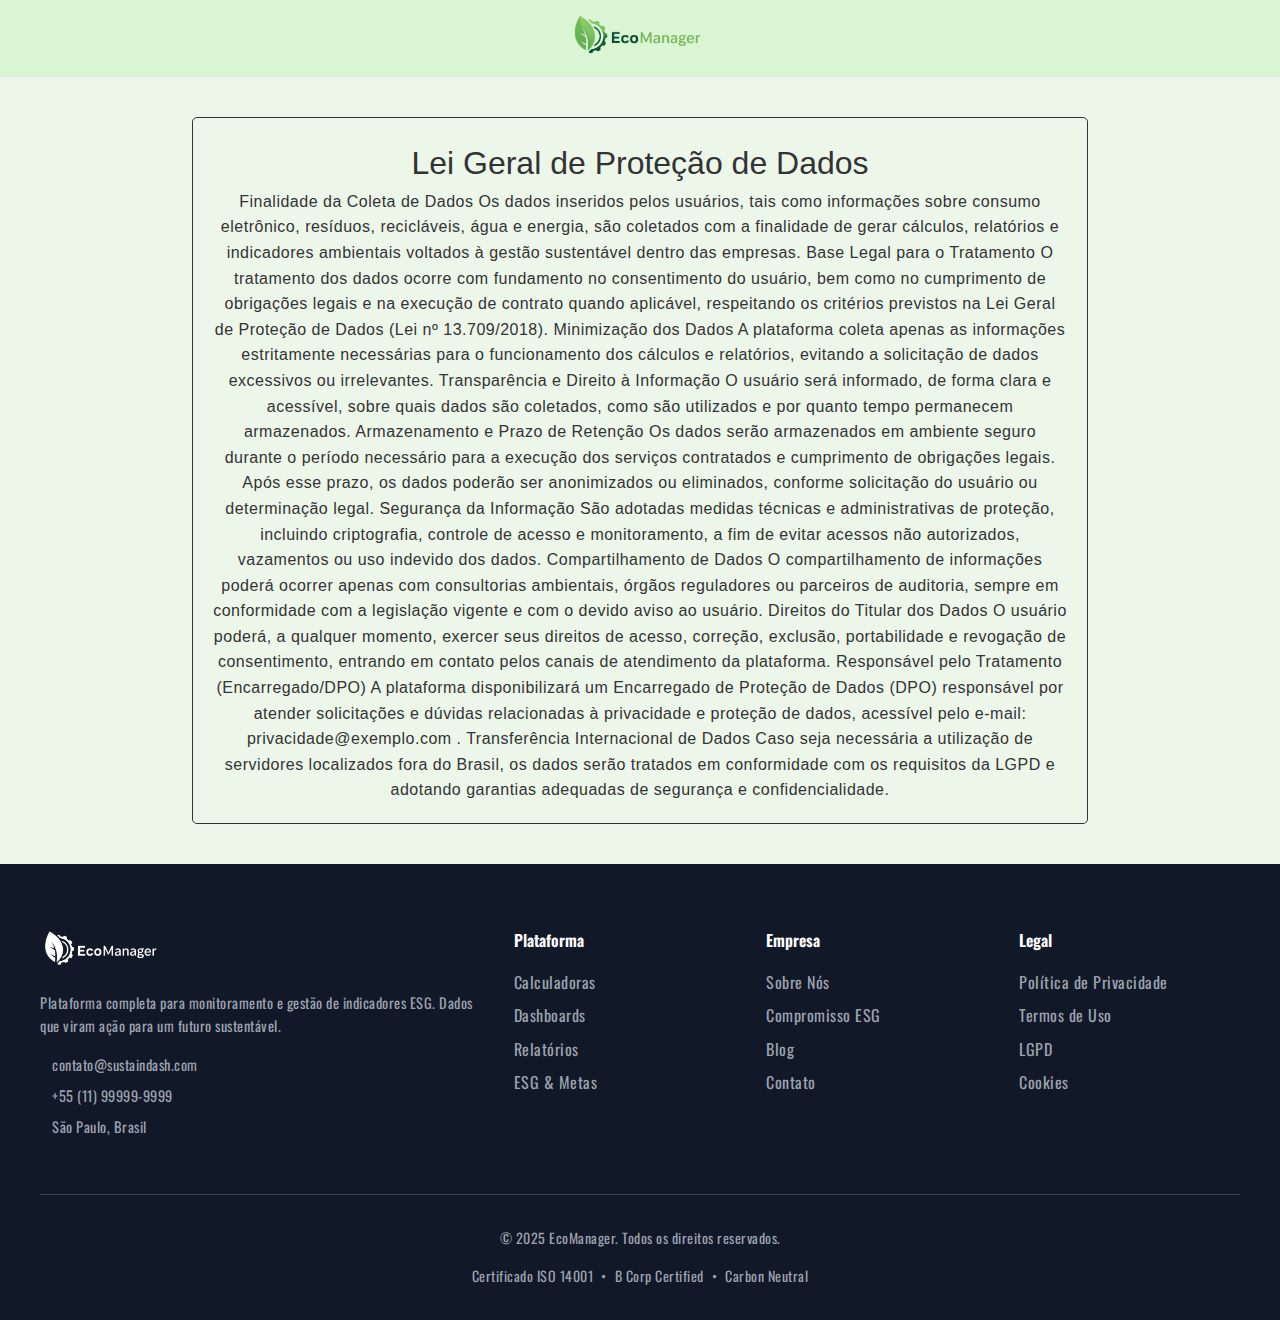
<file: html/lgpd.html>
<!DOCTYPE html>
<html lang="en">

<head>
    <meta charset="UTF-8">
    <meta name="viewport" content="width=device-width, initial-scale=1.0">
    <title>LGPD</title>
    <link rel="stylesheet" href="../css/politicas2.css">
    <link rel="stylesheet" href="../css/style.css">
</head>

<body>
    <header>
        <nav class="navbar" id="navbar">
            <a href="../index.html" class="logo">
                <img src="../img/logo-nome.png" alt="EcoManager Logo">
            </a>
        </nav>
    </header>

    <main>
        <section class="text">
            <h1>Lei Geral de Proteção de Dados</h1>
            <p>
                Finalidade da Coleta de Dados
                Os dados inseridos pelos usuários, tais como informações sobre consumo eletrônico, resíduos,
                recicláveis, água e energia, são coletados com a finalidade de gerar cálculos, relatórios e indicadores
                ambientais voltados à gestão sustentável dentro das empresas.

                Base Legal para o Tratamento
                O tratamento dos dados ocorre com fundamento no consentimento do usuário, bem como no cumprimento de
                obrigações legais e na execução de contrato quando aplicável, respeitando os critérios previstos na Lei
                Geral de Proteção de Dados (Lei nº 13.709/2018).

                Minimização dos Dados
                A plataforma coleta apenas as informações estritamente necessárias para o funcionamento dos cálculos e
                relatórios, evitando a solicitação de dados excessivos ou irrelevantes.

                Transparência e Direito à Informação
                O usuário será informado, de forma clara e acessível, sobre quais dados são coletados, como são
                utilizados e por quanto tempo permanecem armazenados.

                Armazenamento e Prazo de Retenção
                Os dados serão armazenados em ambiente seguro durante o período necessário para a execução dos serviços
                contratados e cumprimento de obrigações legais. Após esse prazo, os dados poderão ser anonimizados ou
                eliminados, conforme solicitação do usuário ou determinação legal.

                Segurança da Informação
                São adotadas medidas técnicas e administrativas de proteção, incluindo criptografia, controle de acesso
                e monitoramento, a fim de evitar acessos não autorizados, vazamentos ou uso indevido dos dados.

                Compartilhamento de Dados
                O compartilhamento de informações poderá ocorrer apenas com consultorias ambientais, órgãos reguladores
                ou parceiros de auditoria, sempre em conformidade com a legislação vigente e com o devido aviso ao
                usuário.

                Direitos do Titular dos Dados
                O usuário poderá, a qualquer momento, exercer seus direitos de acesso, correção, exclusão, portabilidade
                e revogação de consentimento, entrando em contato pelos canais de atendimento da plataforma.

                Responsável pelo Tratamento (Encarregado/DPO)
                A plataforma disponibilizará um Encarregado de Proteção de Dados (DPO) responsável por atender
                solicitações e dúvidas relacionadas à privacidade e proteção de dados, acessível pelo e-mail:
                privacidade@exemplo.com
                .

                Transferência Internacional de Dados
                Caso seja necessária a utilização de servidores localizados fora do Brasil, os dados serão tratados em
                conformidade com os requisitos da LGPD e adotando garantias adequadas de segurança e confidencialidade.
            </p>
        </section>
    </main>

    <footer id="contato">
        <div class="footer-container">
            <div class="footer-col about">
                <img src="../img/logo-nome.png" alt="SustainDash Logo" class="footer-logo">
                <p>Plataforma completa para monitoramento e gestão de indicadores ESG. Dados que viram ação para um
                    futuro sustentável.</p>
                <div class="contact-info">
                    <p><i class="fas fa-envelope"></i> contato@sustaindash.com</p>
                    <p><i class="fas fa-phone"></i> +55 (11) 99999-9999</p>
                    <p><i class="fas fa-map-marker-alt"></i> São Paulo, Brasil</p>
                </div>
            </div>
            <div class="footer-col links">
                <h4>Plataforma</h4>
                <ul>
                    <li><a href="./ferramentas.html">Calculadoras</a></li>
                    <li><a href="./ferramentas.html#dashboards">Dashboards</a></li>
                    <li><a href="#impacto">Relatórios</a></li>
                    <li><a href="#esg">ESG & Metas</a></li>
                </ul>
            </div>
            <div class="footer-col links">
                <h4>Empresa</h4>
                <ul>
                    <li><a href="./sobre.html">Sobre Nós</a></li>
                    <li><a href="#">Compromisso ESG</a></li>
                    <li><a href="#">Blog</a></li>
                    <li><a href="./contato.html">Contato</a></li>
                </ul>
            </div>
            <div class="footer-col links">
                <h4>Legal</h4>
                <ul>
                    <li><a href="./politica.html">Política de Privacidade</a></li>
                    <li><a href="./termos.html">Termos de Uso</a></li>
                    <li><a href="./lgpd.html">LGPD</a></li>
                    <li><a href="#">Cookies</a></li>
                </ul>
            </div>
        </div>
        <div class="footer-bottom">
            <p>© 2025 EcoManager. Todos os direitos reservados.</p>
            <div class="certifications">
                <span>Certificado ISO 14001</span>
                <span>•</span>
                <span>B Corp Certified</span>
                <span>•</span>
                <span>Carbon Neutral</span>
            </div>
        </div>
    </footer>
    
  <!-- Widget de Acessibilidade UserWay -->
  <script src="https://cdn.userway.org/widget.js" data-account="gVFXAs372E"></script>
  <!-- VLibras Widget -->
  <div vw class="enabled">
    <div vw-access-button class="active"></div>
    <div vw-plugin-wrapper>
      <div class="vw-plugin-top-wrapper"></div>
    </div>
  </div>
  <script src="https://vlibras.gov.br/app/vlibras-plugin.js"></script>
  <script>
    new window.VLibras.Widget('https://vlibras.gov.br/app');
  </script>
</body>

</html>
</file>
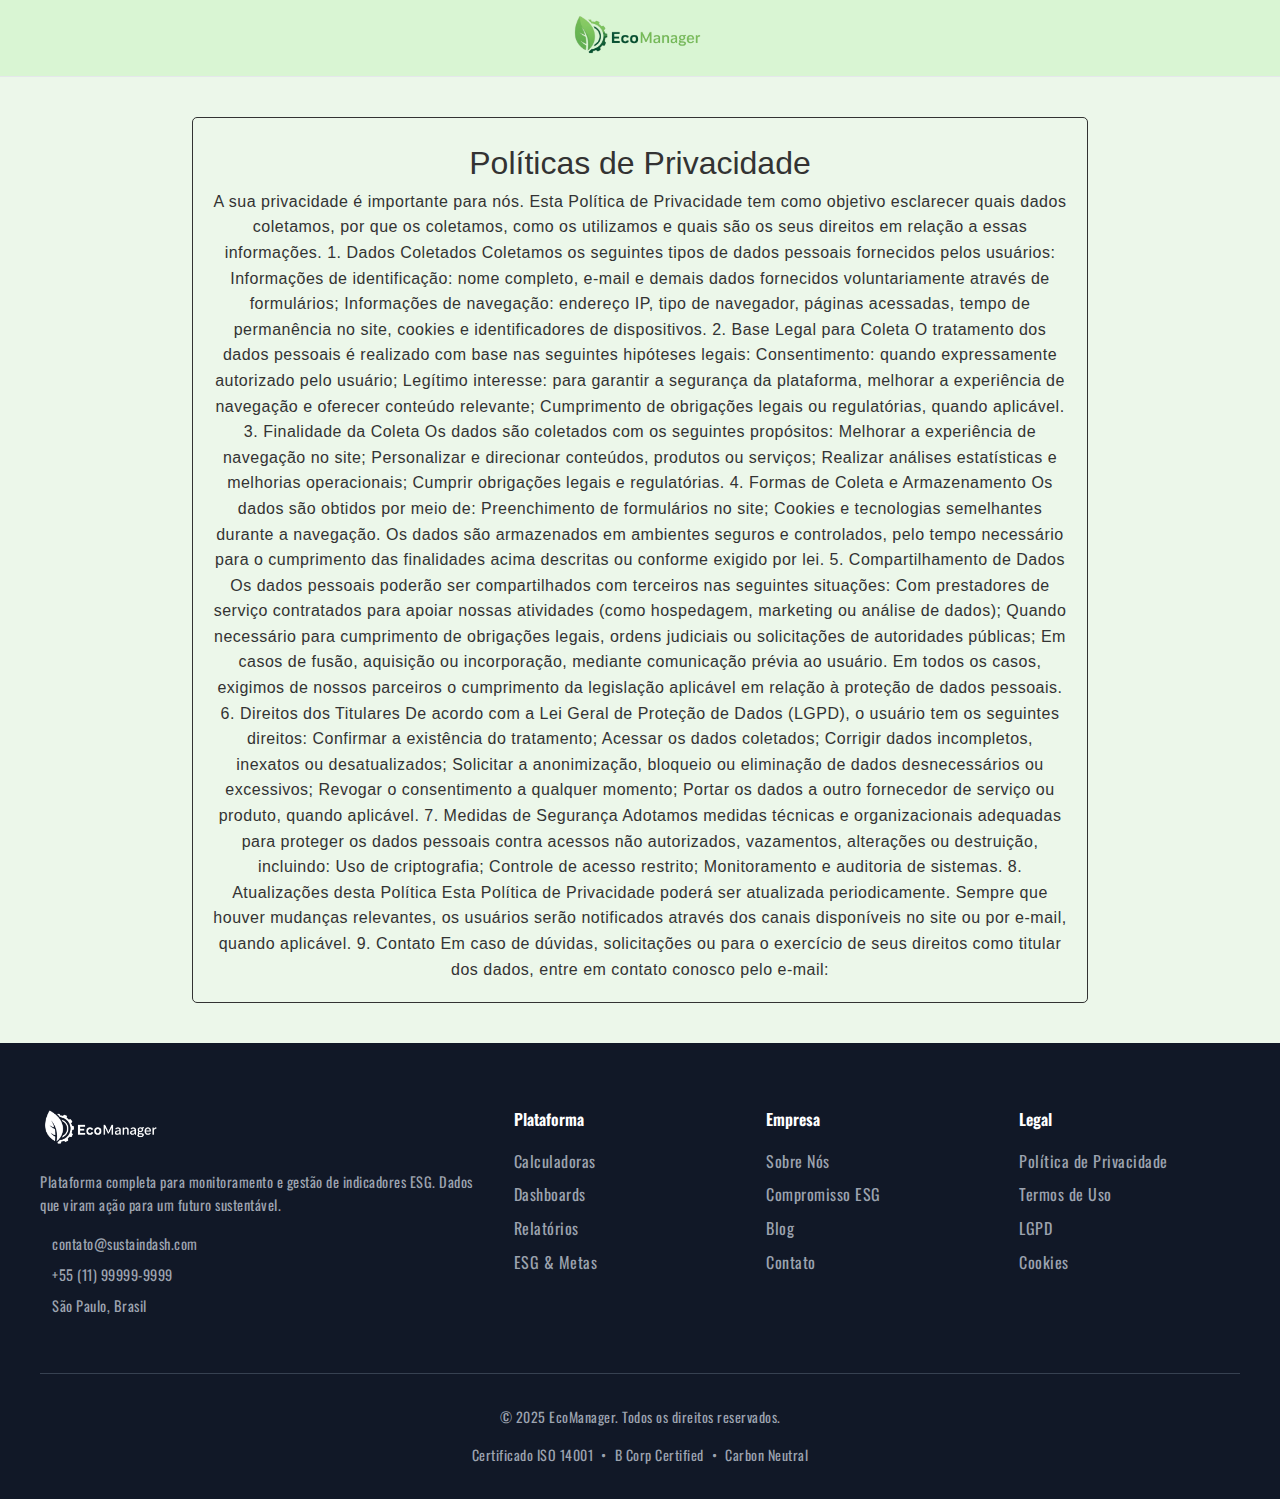
<file: html/politica.html>
<!DOCTYPE html>
<html lang="pt-br">

<head>
    <meta charset="UTF-8">
    <meta name="viewport" content="width=device-width, initial-scale=1.0">
    <title>Políticas de Privacidade</title>
    <link rel="stylesheet" href="../css/politicas2.css">
    <link rel="stylesheet" href="../css/style.css">

</head>

<body>
    <header>
        <nav class="navbar" id="navbar">
            <a href="../index.html" class="logo">
                <img src="../img/logo-nome.png" alt="EcoManager Logo">
            </a>
        </nav>
    </header>

    <main>
        <section class="text">
            <h1>Políticas de Privacidade </h1>
            <p>
                A sua privacidade é importante para nós. Esta Política de Privacidade tem como objetivo esclarecer quais
                dados coletamos, por que os coletamos, como os utilizamos e quais são os seus direitos em relação a
                essas informações.

                1. Dados Coletados

                Coletamos os seguintes tipos de dados pessoais fornecidos pelos usuários:

                Informações de identificação: nome completo, e-mail e demais dados fornecidos voluntariamente através de
                formulários;

                Informações de navegação: endereço IP, tipo de navegador, páginas acessadas, tempo de permanência no
                site, cookies e identificadores de dispositivos.

                2. Base Legal para Coleta

                O tratamento dos dados pessoais é realizado com base nas seguintes hipóteses legais:

                Consentimento: quando expressamente autorizado pelo usuário;

                Legítimo interesse: para garantir a segurança da plataforma, melhorar a experiência de navegação e
                oferecer conteúdo relevante;

                Cumprimento de obrigações legais ou regulatórias, quando aplicável.

                3. Finalidade da Coleta

                Os dados são coletados com os seguintes propósitos:

                Melhorar a experiência de navegação no site;

                Personalizar e direcionar conteúdos, produtos ou serviços;

                Realizar análises estatísticas e melhorias operacionais;

                Cumprir obrigações legais e regulatórias.

                4. Formas de Coleta e Armazenamento

                Os dados são obtidos por meio de:

                Preenchimento de formulários no site;

                Cookies e tecnologias semelhantes durante a navegação.

                Os dados são armazenados em ambientes seguros e controlados, pelo tempo necessário para o cumprimento
                das finalidades acima descritas ou conforme exigido por lei.

                5. Compartilhamento de Dados

                Os dados pessoais poderão ser compartilhados com terceiros nas seguintes situações:

                Com prestadores de serviço contratados para apoiar nossas atividades (como hospedagem, marketing ou
                análise de dados);

                Quando necessário para cumprimento de obrigações legais, ordens judiciais ou solicitações de autoridades
                públicas;

                Em casos de fusão, aquisição ou incorporação, mediante comunicação prévia ao usuário.

                Em todos os casos, exigimos de nossos parceiros o cumprimento da legislação aplicável em relação à
                proteção de dados pessoais.

                6. Direitos dos Titulares

                De acordo com a Lei Geral de Proteção de Dados (LGPD), o usuário tem os seguintes direitos:

                Confirmar a existência do tratamento;

                Acessar os dados coletados;

                Corrigir dados incompletos, inexatos ou desatualizados;

                Solicitar a anonimização, bloqueio ou eliminação de dados desnecessários ou excessivos;

                Revogar o consentimento a qualquer momento;

                Portar os dados a outro fornecedor de serviço ou produto, quando aplicável.

                7. Medidas de Segurança

                Adotamos medidas técnicas e organizacionais adequadas para proteger os dados pessoais contra acessos não
                autorizados, vazamentos, alterações ou destruição, incluindo:

                Uso de criptografia;

                Controle de acesso restrito;

                Monitoramento e auditoria de sistemas.

                8. Atualizações desta Política

                Esta Política de Privacidade poderá ser atualizada periodicamente. Sempre que houver mudanças
                relevantes, os usuários serão notificados através dos canais disponíveis no site ou por e-mail, quando
                aplicável.

                9. Contato

                Em caso de dúvidas, solicitações ou para o exercício de seus direitos como titular dos dados, entre em
                contato conosco pelo e-mail:
            </p>
        </section>
    </main>


    <footer id="contato">
        <div class="footer-container">
            <div class="footer-col about">
                <img src="../img/logo-nome.png" alt="SustainDash Logo" class="footer-logo">
                <p>Plataforma completa para monitoramento e gestão de indicadores ESG. Dados que viram ação para um
                    futuro sustentável.</p>
                <div class="contact-info">
                    <p><i class="fas fa-envelope"></i> contato@sustaindash.com</p>
                    <p><i class="fas fa-phone"></i> +55 (11) 99999-9999</p>
                    <p><i class="fas fa-map-marker-alt"></i> São Paulo, Brasil</p>
                </div>
            </div>
            <div class="footer-col links">
                <h4>Plataforma</h4>
                <ul>
                    <li><a href="./ferramentas.html">Calculadoras</a></li>
                    <li><a href="./ferramentas.html#dashboards">Dashboards</a></li>
                    <li><a href="#impacto">Relatórios</a></li>
                    <li><a href="#esg">ESG & Metas</a></li>
                </ul>
            </div>
            <div class="footer-col links">
                <h4>Empresa</h4>
                <ul>
                    <li><a href="./sobre.html">Sobre Nós</a></li>
                    <li><a href="#">Compromisso ESG</a></li>
                    <li><a href="#">Blog</a></li>
                    <li><a href="./contato.html">Contato</a></li>
                </ul>
            </div>
            <div class="footer-col links">
                <h4>Legal</h4>
                <ul>
                    <li><a href="./politica.html">Política de Privacidade</a></li>
                    <li><a href="./termos.html">Termos de Uso</a></li>
                    <li><a href="./lgpd.html">LGPD</a></li>
                    <li><a href="#">Cookies</a></li>
                </ul>
            </div>
        </div>
        <div class="footer-bottom">
            <p>© 2025 EcoManager. Todos os direitos reservados.</p>
            <div class="certifications">
                <span>Certificado ISO 14001</span>
                <span>•</span>
                <span>B Corp Certified</span>
                <span>•</span>
                <span>Carbon Neutral</span>
            </div>
        </div>
    </footer>
    
  <!-- Widget de Acessibilidade UserWay -->
  <script src="https://cdn.userway.org/widget.js" data-account="gVFXAs372E"></script>
  <!-- VLibras Widget -->
  <div vw class="enabled">
    <div vw-access-button class="active"></div>
    <div vw-plugin-wrapper>
      <div class="vw-plugin-top-wrapper"></div>
    </div>
  </div>
  <script src="https://vlibras.gov.br/app/vlibras-plugin.js"></script>
  <script>
    new window.VLibras.Widget('https://vlibras.gov.br/app');
  </script>
</body>

</html>
</file>
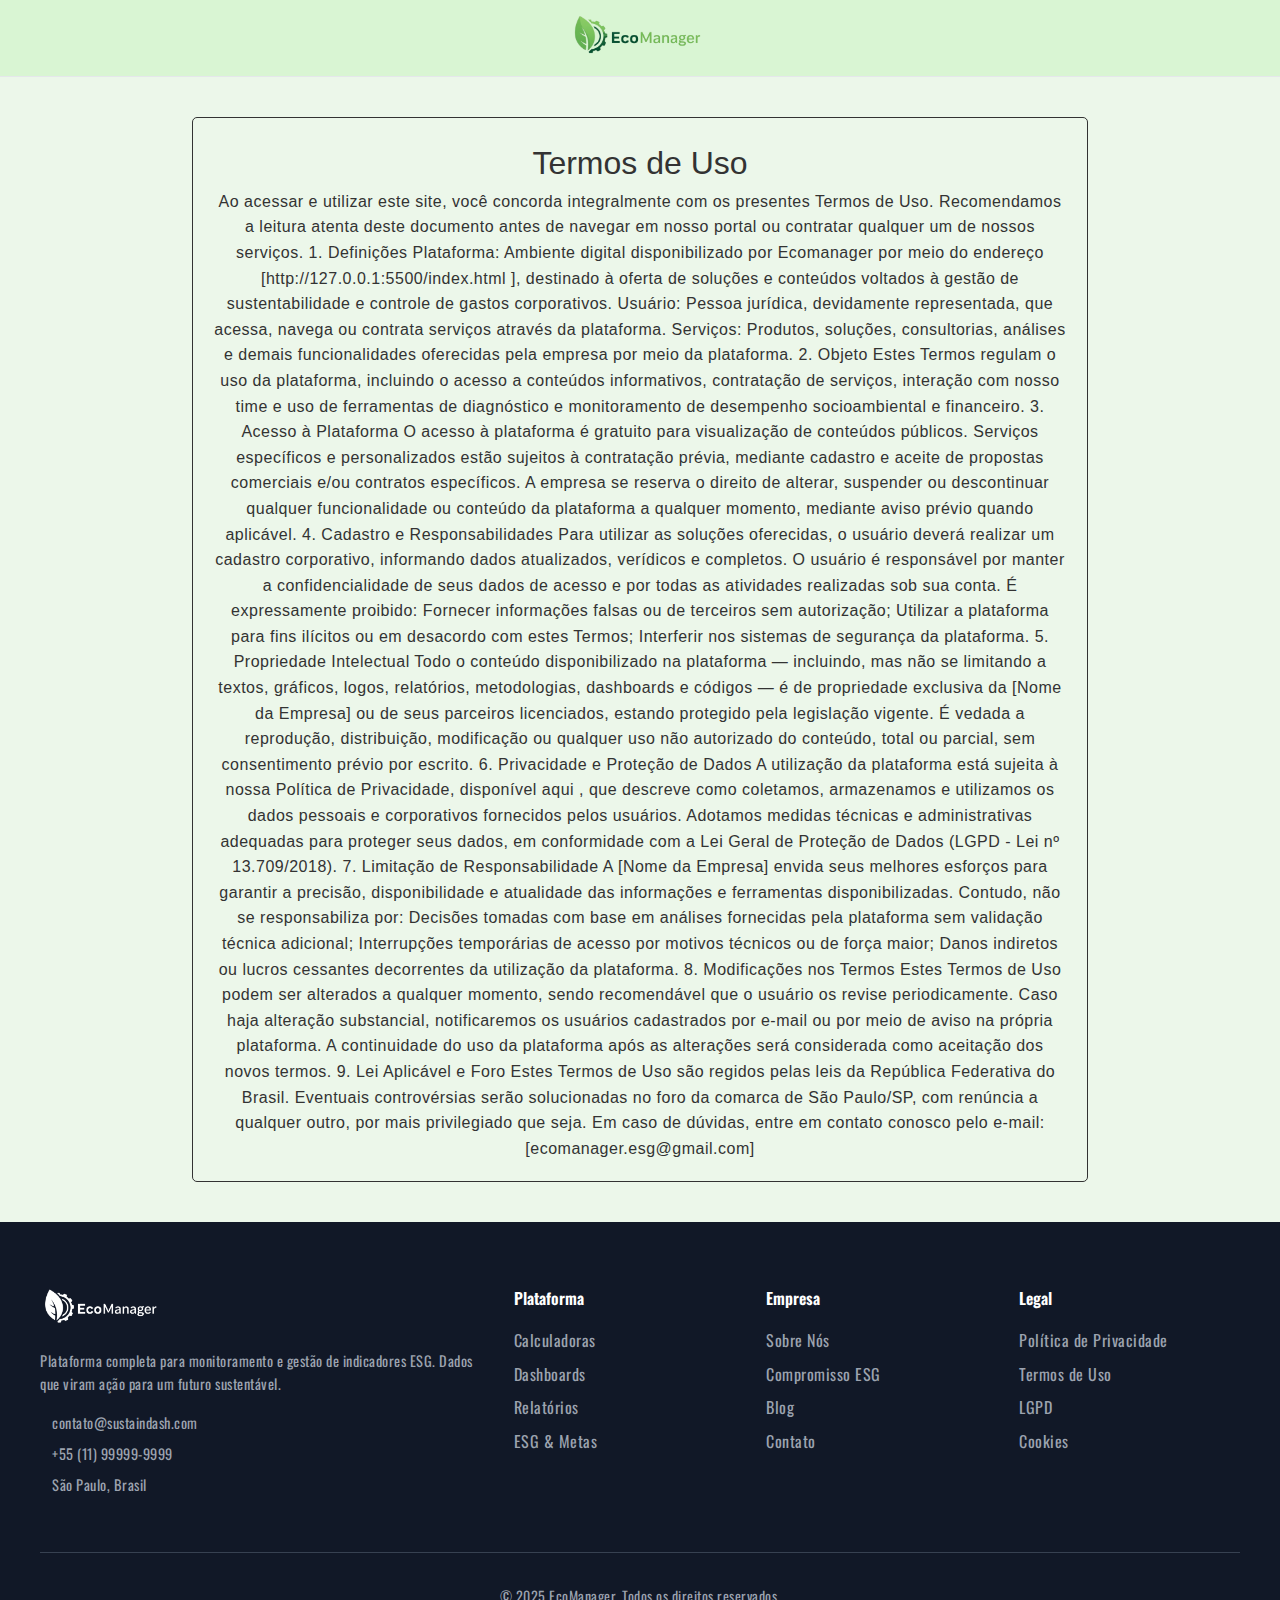
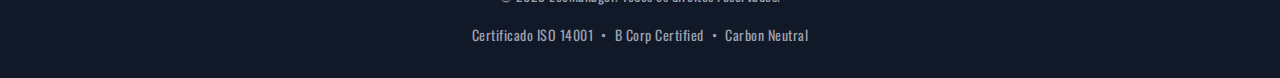
<file: html/termos.html>
<!DOCTYPE html>
<html lang="pt-BR">

<head>
  <meta charset="UTF-8">
  <meta name="viewport" content="width=device-width, initial-scale=1.0">
  <title>Termos de Uso</title>
  <link rel="stylesheet" href="../css/politicas2.css">
  <link rel="stylesheet" href="../css/style.css">
</head>

<body>
  <header>
    <nav class="navbar" id="navbar">
      <a href="../index.html" class="logo">
        <img src="../img/logo-nome.png" alt="EcoManager Logo">
      </a>
    </nav>
  </header>

  <main>
    <section class="text">
      <h1>Termos de Uso</h1>
      <p>
        Ao acessar e utilizar este site, você concorda integralmente com os presentes Termos de Uso. Recomendamos a
        leitura atenta deste documento antes de navegar em nosso portal ou contratar qualquer um de nossos serviços.

        1. Definições

        Plataforma: Ambiente digital disponibilizado por Ecomanager por meio do endereço
        [http://127.0.0.1:5500/index.html
        ], destinado à oferta de soluções e conteúdos voltados à gestão de sustentabilidade e controle de gastos
        corporativos.

        Usuário: Pessoa jurídica, devidamente representada, que acessa, navega ou contrata serviços através da
        plataforma.

        Serviços: Produtos, soluções, consultorias, análises e demais funcionalidades oferecidas pela empresa por meio
        da plataforma.

        2. Objeto

        Estes Termos regulam o uso da plataforma, incluindo o acesso a conteúdos informativos, contratação de serviços,
        interação com nosso time e uso de ferramentas de diagnóstico e monitoramento de desempenho socioambiental e
        financeiro.

        3. Acesso à Plataforma

        O acesso à plataforma é gratuito para visualização de conteúdos públicos. Serviços específicos e personalizados
        estão sujeitos à contratação prévia, mediante cadastro e aceite de propostas comerciais e/ou contratos
        específicos.

        A empresa se reserva o direito de alterar, suspender ou descontinuar qualquer funcionalidade ou conteúdo da
        plataforma a qualquer momento, mediante aviso prévio quando aplicável.

        4. Cadastro e Responsabilidades

        Para utilizar as soluções oferecidas, o usuário deverá realizar um cadastro corporativo, informando dados
        atualizados, verídicos e completos. O usuário é responsável por manter a confidencialidade de seus dados de
        acesso e por todas as atividades realizadas sob sua conta.

        É expressamente proibido:

        Fornecer informações falsas ou de terceiros sem autorização;

        Utilizar a plataforma para fins ilícitos ou em desacordo com estes Termos;

        Interferir nos sistemas de segurança da plataforma.

        5. Propriedade Intelectual

        Todo o conteúdo disponibilizado na plataforma — incluindo, mas não se limitando a textos, gráficos, logos,
        relatórios, metodologias, dashboards e códigos — é de propriedade exclusiva da [Nome da Empresa] ou de seus
        parceiros licenciados, estando protegido pela legislação vigente.

        É vedada a reprodução, distribuição, modificação ou qualquer uso não autorizado do conteúdo, total ou parcial,
        sem consentimento prévio por escrito.

        6. Privacidade e Proteção de Dados

        A utilização da plataforma está sujeita à nossa Política de Privacidade, disponível aqui
        , que descreve como coletamos, armazenamos e utilizamos os dados pessoais e corporativos fornecidos pelos
        usuários.

        Adotamos medidas técnicas e administrativas adequadas para proteger seus dados, em conformidade com a Lei Geral
        de Proteção de Dados (LGPD - Lei nº 13.709/2018).

        7. Limitação de Responsabilidade

        A [Nome da Empresa] envida seus melhores esforços para garantir a precisão, disponibilidade e atualidade das
        informações e ferramentas disponibilizadas. Contudo, não se responsabiliza por:

        Decisões tomadas com base em análises fornecidas pela plataforma sem validação técnica adicional;

        Interrupções temporárias de acesso por motivos técnicos ou de força maior;

        Danos indiretos ou lucros cessantes decorrentes da utilização da plataforma.

        8. Modificações nos Termos

        Estes Termos de Uso podem ser alterados a qualquer momento, sendo recomendável que o usuário os revise
        periodicamente. Caso haja alteração substancial, notificaremos os usuários cadastrados por e-mail ou por meio de
        aviso na própria plataforma.

        A continuidade do uso da plataforma após as alterações será considerada como aceitação dos novos termos.

        9. Lei Aplicável e Foro

        Estes Termos de Uso são regidos pelas leis da República Federativa do Brasil. Eventuais controvérsias serão
        solucionadas no foro da comarca de São Paulo/SP, com renúncia a qualquer outro, por mais privilegiado que seja.

        Em caso de dúvidas, entre em contato conosco pelo e-mail: [ecomanager.esg@gmail.com]
      </p>
    </section>
  </main>


  <footer id="contato">
    <div class="footer-container">
      <div class="footer-col about">
        <img src="../img/logo-nome.png" alt="SustainDash Logo" class="footer-logo">
        <p>Plataforma completa para monitoramento e gestão de indicadores ESG. Dados que viram ação para um futuro
          sustentável.</p>
        <div class="contact-info">
          <p><i class="fas fa-envelope"></i> contato@sustaindash.com</p>
          <p><i class="fas fa-phone"></i> +55 (11) 99999-9999</p>
          <p><i class="fas fa-map-marker-alt"></i> São Paulo, Brasil</p>
        </div>
      </div>
      <div class="footer-col links">
        <h4>Plataforma</h4>
        <ul>
          <li><a href="./ferramentas.html">Calculadoras</a></li>
          <li><a href="./ferramentas.html#dashboards">Dashboards</a></li>
          <li><a href="#impacto">Relatórios</a></li>
          <li><a href="#esg">ESG & Metas</a></li>
        </ul>
      </div>
      <div class="footer-col links">
        <h4>Empresa</h4>
        <ul>
          <li><a href="./sobre.html">Sobre Nós</a></li>
          <li><a href="#">Compromisso ESG</a></li>
          <li><a href="#">Blog</a></li>
          <li><a href="./contato.html">Contato</a></li>
        </ul>
      </div>
      <div class="footer-col links">
        <h4>Legal</h4>
        <ul>
          <li><a href="./politica.html">Política de Privacidade</a></li>
          <li><a href="./termos.html">Termos de Uso</a></li>
          <li><a href="./lgpd.html">LGPD</a></li>
          <li><a href="#">Cookies</a></li>
        </ul>
      </div>
    </div>
    <div class="footer-bottom">
      <p>© 2025 EcoManager. Todos os direitos reservados.</p>
      <div class="certifications">
        <span>Certificado ISO 14001</span>
        <span>•</span>
        <span>B Corp Certified</span>
        <span>•</span>
        <span>Carbon Neutral</span>
      </div>
    </div>
  </footer>
  <!-- Widget de Acessibilidade UserWay -->
  <script src="https://cdn.userway.org/widget.js" data-account="gVFXAs372E"></script>
  <!-- VLibras Widget -->
  <div vw class="enabled">
    <div vw-access-button class="active"></div>
    <div vw-plugin-wrapper>
      <div class="vw-plugin-top-wrapper"></div>
    </div>
  </div>
  <script src="https://vlibras.gov.br/app/vlibras-plugin.js"></script>
  <script>
    new window.VLibras.Widget('https://vlibras.gov.br/app');
  </script>
</body>

</html>
</file>
<file: css/politicas2.css>
#navbar {
    display: flex;
    justify-content: center;
    align-items: center;
    background-color: #d9f5d3;
}
.text {
    display: flex;
    flex-direction: column;
    width: 70%;
    align-items: center;
    justify-content: center;
    background-color: #ffffff;
    text-align: center;
    font-family: Arial, sans-serif;
    border: 1px solid #333; 
    margin: 40px;
    border-radius: 5px;
    padding: 20px;
    background-color: #ecf7ea;


}

main {
    display: flex;
    justify-content: center;
    background-color:#ecf7ea;
}
</file>
<file: css/style.css>
/* ------------------------------
RESET BÁSICO E ESTILOS GERAIS
--------------------------------*/
@import url('https://fonts.googleapis.com/css2?family=National+Park:wght@200..800&display=swap');
@import url('https://fonts.googleapis.com/css2?family=National+Park:wght@800&family=Oswald:wght@200..700&display=swap');

* {
    margin: 0;
    padding: 0;
    box-sizing: border-box;
    /* font-family: "National Park", sans-serif; */
}

body {
    /* font-family: "National Park", sans-serif; */
    font-family: "Oswald", sans-serif;
    line-height: 1.6;
    color: #333;
    background: #fff;
}

body h1,
h2 {
    font-weight: 500;
}

p,
ul,
li,
a,
i,
span {
    letter-spacing: 0.5px;
}

.container {
    max-width: 1200px;
    margin: 0 auto;
    padding: 0 2rem;
}

#userwayAccessibilityIcon {
    left: 10px !important;
    right: auto !important;
    top: 60% !important;
    position: fixed !important;
    z-index: 10 !important;
}

div[vw] {
    position: fixed !important;
    top: 60% !important;
    left: 10px !important;
    right: auto !important;
    transform: translateY(-50%) !important;
    z-index: 10 !important;
}

/* Ajuste para o botão flutuante */
div[vw] .access-button {
    left: 0 !important;
    right: auto !important;
}

/* Altera a cor do ícone do UserWay para branco */
#userwayAccessibilityIcon .userway_icon {
    filter: brightness(0) invert(1) !important;
    -webkit-filter: brightness(0) invert(1) !important;
}


/* ------------------------------
NAVBAR
--------------------------------*/
.navbar {
    display: flex;
    justify-content: space-between;
    align-items: center;
    padding: 0.75rem 2rem;
    background: #fff;
    position: sticky;
    top: 0;
    z-index: 4;
    transition: box-shadow 0.3s ease, padding 0.3s ease;
    border-bottom: 1px solid #e5e7eb;
}

.navbar.is-scrolled {
    box-shadow: 0 4px 6px -1px rgba(0, 0, 0, 0.07);
    padding: 0.5rem 2rem;
}
.navbar.is-scrolled {
    box-shadow: 0 4px 6px -1px rgba(0, 0, 0, 0.07);
    padding: 0.5rem 2rem;
}

.logo img {
    height: 45px;
    transition: height 0.3s ease;
}
.logo img {
    height: 45px;
    transition: height 0.3s ease;
}

.navbar.is-scrolled .logo img {
    height: 40px;
}
.navbar.is-scrolled .logo img {
    height: 40px;
}

.nav-links {
    list-style: none;
    display: flex;
    gap: 0.5rem;
    align-items: center;
}
.nav-links {
    list-style: none;
    display: flex;
    gap: 0.5rem;
    align-items: center;
}

.nav-links a {
    text-decoration: none;
    color: #374151;
    font-weight: 500;
    font-size: 0.95rem;
    padding: 0.5rem 1rem;
    border-radius: 999px;
    transition: all 0.2s;
}
.nav-links a {
    text-decoration: none;
    color: #374151;
    font-weight: 500;
    font-size: 0.95rem;
    padding: 0.5rem 1rem;
    border-radius: 999px;
    transition: all 0.2s;
}

.nav-links a:hover {
    background-color: #f3f4f6;
}
.nav-links a:hover {
    background-color: #f3f4f6;
}

.nav-link.is-active {
    background-color: #10b981;
    color: #ffffff;
}
.nav-link.is-active {
    background-color: #10b981;
    color: #ffffff;
}

.nav-link.is-active:hover {
    background-color: #0f9f59;
}
.nav-link.is-active:hover {
    background-color: #0f9f59;
}

.btn-navbar {
    background: #10b981;
    color: #ffffff;
    padding: 0.6rem 1.25rem;
    border-radius: 8px;
    text-decoration: none;
    font-weight: 600;
    font-size: 0.95rem;
    box-shadow: 0 4px 14px rgba(16, 185, 129, 0.15);
    transition: all 0.2s ease;
    border: none;
    cursor: pointer;
}
.btn-navbar {
    background: #10b981;
    color: #ffffff;
    padding: 0.6rem 1.25rem;
    border-radius: 8px;
    text-decoration: none;
    font-weight: 600;
    font-size: 0.95rem;
    box-shadow: 0 4px 14px rgba(16, 185, 129, 0.15);
    transition: all 0.2s ease;
    border: none;
    cursor: pointer;
}

.btn-navbar:hover {
    transform: translateY(-2px);
    box-shadow: 0 8px 20px rgba(16, 185, 129, 0.2);
    background: #0f9f59;
}
.btn-navbar:hover {
    transform: translateY(-2px);
    box-shadow: 0 8px 20px rgba(16, 185, 129, 0.2);
    background: #0f9f59;
}

.profile-card-header {
    display: flex;
    align-items: center;
}
.profile-card-header {
    display: flex;
    align-items: center;
}

.avatar {
    width: 64px;
    height: 64px;
    border-radius: 50%;
    background-color: #10b981;
    color: #ffffff;
    display: flex;
    align-items: center;
    justify-content: center;
    font-size: 2rem;
}
.avatar {
    width: 64px;
    height: 64px;
    border-radius: 50%;
    background-color: #10b981;
    color: #ffffff;
    display: flex;
    align-items: center;
    justify-content: center;
    font-size: 2rem;
}

.avatar i {
    color: #fff;
}
.avatar i {
    color: #fff;
}

/* ------------------------------
HAMBURGER MENU
--------------------------------*/
.hamburger {
    display: none;
    background: none;
    border: none;
    color: #374151;
    font-size: 1.5rem;
    cursor: pointer;
    padding: 0.5rem;
    z-index: 5;
}

.nav-links.active + .hamburger {
    position: fixed;
    right: 2rem;
    top: 0.75rem;
}

/* Overlay para o fundo quando o menu está ativo */
.nav-overlay {
    display: none;
    position: fixed;
    top: 0;
    left: 0;
    width: 100%;
    height: 100%;
    background: rgba(0, 0, 0, 0.5);
    z-index: 2;
}

/* ------------------------------
HERO E CARROSSEL
--------------------------------*/
.hero {
    height: 70vh;
    position: relative;
}
.hero {
    height: 70vh;
    position: relative;
}

.mySwiper {
    width: 100%;
    height: 100%;
}
.mySwiper {
    width: 100%;
    height: 100%;
}

.swiper-slide {
    position: relative;
    display: flex;
    align-items: center;
    justify-content: center;
    overflow: hidden;
    /* Garante que nada saia dos limites do slide */
}
.swiper-slide {
    position: relative;
    display: flex;
    align-items: center;
    justify-content: center;
    overflow: hidden;
    /* Garante que nada saia dos limites do slide */
}

.swiper-slide img {
    width: 100%;
    height: 100%;
    object-fit: cover;
}
.swiper-slide img {
    width: 100%;
    height: 100%;
    object-fit: cover;
}

.swiper-button-next {
    color: #0f9f59;
}
.swiper-button-next {
    color: #0f9f59;
}

.swiper-button-prev {
    color: #0f9f59;
}
.swiper-button-prev {
    color: #0f9f59;
}

.swiper-pagination-bullet {
    background-color: #0f9f59;
}
.swiper-pagination-bullet {
    background-color: #0f9f59;
}

/* ------------------------------
/* ------------------------------
HERO COM OVERLAY (CORRIGIDO)
--------------------------------*/
.hero-overlay {
    position: absolute;
    top: 0;
    left: 0;
    width: 100%;
    height: 100%;
    background: rgba(0, 0, 0, 0.6);
    z-index: 1;
}
.hero-overlay {
    position: absolute;
    top: 0;
    left: 0;
    width: 100%;
    height: 100%;
    background: rgba(0, 0, 0, 0.6);
    z-index: 1;
}

.hero-content {
    position: absolute;
    /* CORREÇÃO: Deve ser absoluto para sobrepor */
    z-index: 2;
    color: #ffffff;
    text-align: center;
    max-width: 800px;
    padding: 2rem;
}
.hero-content {
    position: absolute;
    /* CORREÇÃO: Deve ser absoluto para sobrepor */
    z-index: 2;
    color: #ffffff;
    text-align: center;
    max-width: 800px;
    padding: 2rem;
}

.hero-content h1 {
    font-size: 3rem;
    font-weight: 700;
    margin-bottom: 1rem;
    text-shadow: 0 2px 4px rgba(0, 0, 0, 0.5);
}
.hero-content h1 {
    font-size: 3rem;
    font-weight: 700;
    margin-bottom: 1rem;
    text-shadow: 0 2px 4px rgba(0, 0, 0, 0.5);
}

.hero-content p {
    font-size: 1.25rem;
    margin-bottom: 2rem;
    text-shadow: 0 1px 3px rgba(0, 0, 0, 0.5);
}
.hero-content p {
    font-size: 1.25rem;
    margin-bottom: 2rem;
    text-shadow: 0 1px 3px rgba(0, 0, 0, 0.5);
}

.hero-buttons {
    display: flex;
    justify-content: center;
    gap: 1rem;
}
.hero-buttons {
    display: flex;
    justify-content: center;
    gap: 1rem;
}

.btn-hero-primary,
.btn-hero-secondary {
    padding: 0.8rem 2rem;
    border-radius: 8px;
    text-decoration: none;
    font-weight: 600;
    font-size: 1rem;
    transition: all 0.2s ease;
    border: 2px solid transparent;
}
.btn-hero-primary,
.btn-hero-secondary {
    padding: 0.8rem 2rem;
    border-radius: 8px;
    text-decoration: none;
    font-weight: 600;
    font-size: 1rem;
    transition: all 0.2s ease;
    border: 2px solid transparent;
}

.btn-hero-primary {
    background: #10b981;
    color: #ffffff;
}
.btn-hero-primary {
    background: #10b981;
    color: #ffffff;
}

.btn-hero-primary:hover {
    background: #0f9f59;
    transform: translateY(-2px);
}
.btn-hero-primary:hover {
    background: #0f9f59;
    transform: translateY(-2px);
}

.btn-hero-secondary {
    background: transparent;
    color: #ffffff;
    border-color: #ffffff;
}
.btn-hero-secondary {
    background: transparent;
    color: #ffffff;
    border-color: #ffffff;
}

.btn-hero-secondary:hover {
    background: rgba(255, 255, 255, 0.1);
    transform: translateY(-2px);
}
.btn-hero-secondary:hover {
    background: rgba(255, 255, 255, 0.1);
    transform: translateY(-2px);
}



/* ------------------------------
/* ------------------------------
INDICADORES
--------------------------------*/
.indicators {
    padding: 5rem 2rem;
    background-color: #f9fafb;
}
.indicators {
    padding: 5rem 2rem;
    background-color: #f9fafb;
}

.indicators-container {
    max-width: 1200px;
    margin: 0 auto;
    text-align: center;
}
.indicators-container {
    max-width: 1200px;
    margin: 0 auto;
    text-align: center;
}

.indicators h2 {
    font-size: 2.25rem;
    color: #1f2937;
    margin-bottom: 1rem;
}
.indicators h2 {
    font-size: 2.25rem;
    color: #1f2937;
    margin-bottom: 1rem;
}

.indicators .subtitle {
    font-size: 1.125rem;
    color: #6b7280;
    max-width: 600px;
    margin: 0 auto 3.5rem auto;
}
.indicators .subtitle {
    font-size: 1.125rem;
    color: #6b7280;
    max-width: 600px;
    margin: 0 auto 3.5rem auto;
}

.indicators .cards {
    display: grid;
    grid-template-columns: repeat(4, 1fr);
    gap: 2rem;
    text-align: left;
}
.indicators .cards {
    display: grid;
    grid-template-columns: repeat(4, 1fr);
    gap: 2rem;
    text-align: left;
}

.indicators .card {
    background: #fff;
    padding: 1.5rem;
    border-radius: 16px;
    border: 1px solid #e5e7eb;
    box-shadow: 0 4px 6px -1px rgba(0, 0, 0, 0.05);
    transition: all 0.3s ease;
    opacity: 0;
    transform: translateY(30px);
}
.indicators .card {
    background: #fff;
    padding: 1.5rem;
    border-radius: 16px;
    border: 1px solid #e5e7eb;
    box-shadow: 0 4px 6px -1px rgba(0, 0, 0, 0.05);
    transition: all 0.3s ease;
    opacity: 0;
    transform: translateY(30px);
}

.indicators .card.is-visible {
    opacity: 1;
    transform: translateY(0);
}
.indicators .card.is-visible {
    opacity: 1;
    transform: translateY(0);
}

.indicators .card:nth-child(1) {
    transition-delay: 0.1s;
}
.indicators .card:nth-child(1) {
    transition-delay: 0.1s;
}

.indicators .card:nth-child(2) {
    transition-delay: 0.2s;
}
.indicators .card:nth-child(2) {
    transition-delay: 0.2s;
}

.indicators .card:nth-child(3) {
    transition-delay: 0.3s;
}
.indicators .card:nth-child(3) {
    transition-delay: 0.3s;
}

.indicators .card:nth-child(4) {
    transition-delay: 0.4s;
}
.indicators .card:nth-child(4) {
    transition-delay: 0.4s;
}

.indicators .card:hover {
    transform: translateY(-8px);
    box-shadow: 0 10px 15px -3px rgba(0, 0, 0, 0.08);
}
.indicators .card:hover {
    transform: translateY(-8px);
    box-shadow: 0 10px 15px -3px rgba(0, 0, 0, 0.08);
}

.indicator-icon-wrapper {
    width: 48px;
    height: 48px;
    margin-bottom: 1rem;
    background-color: #eefcf6;
    border-radius: 50%;
    display: flex;
    align-items: center;
    justify-content: center;
}
.indicator-icon-wrapper {
    width: 48px;
    height: 48px;
    margin-bottom: 1rem;
    background-color: #eefcf6;
    border-radius: 50%;
    display: flex;
    align-items: center;
    justify-content: center;
}

.indicator-icon-wrapper i {
    color: #10b981;
    font-size: 1.5rem;
}
.indicator-icon-wrapper i {
    color: #10b981;
    font-size: 1.5rem;
}

.indicators .card h3 {
    font-size: 1.125rem;
    color: #374151;
    margin-bottom: 0.5rem;
}
.indicators .card h3 {
    font-size: 1.125rem;
    color: #374151;
    margin-bottom: 0.5rem;
}

.indicator-value {
    font-size: 2.25rem;
    font-weight: 600;
    color: #1f2937;
    margin-bottom: 1rem;
}
.indicator-value {
    font-size: 2.25rem;
    font-weight: 600;
    color: #1f2937;
    margin-bottom: 1rem;
}

.indicator-change {
    display: flex;
    align-items: center;
    gap: 0.5rem;
}
.indicator-change {
    display: flex;
    align-items: center;
    gap: 0.5rem;
}

.indicator-change .period {
    font-size: 0.875rem;
    color: #6b7280;
}
.indicator-change .period {
    font-size: 0.875rem;
    color: #6b7280;
}

.indicator-change .positive,
.indicator-change .negative {
    font-size: 0.875rem;
    font-weight: 600;
    padding: 0.25rem 0.5rem;
    border-radius: 999px;
    display: inline-flex;
    align-items: center;
    gap: 0.25rem;
}
.indicator-change .positive,
.indicator-change .negative {
    font-size: 0.875rem;
    font-weight: 600;
    padding: 0.25rem 0.5rem;
    border-radius: 999px;
    display: inline-flex;
    align-items: center;
    gap: 0.25rem;
}

.indicator-change .positive {
    background-color: #eefcf6;
    color: #10b981;
}
.indicator-change .positive {
    background-color: #eefcf6;
    color: #10b981;
}

.indicator-change .negative {
    background-color: #fff1f2;
    color: #ef4444;
}
.indicator-change .negative {
    background-color: #fff1f2;
    color: #ef4444;
}

/* ------------------------------
RESPONSIVIDADE NAVBAR
--------------------------------*/
@media (max-width: 900px) {
    .nav-links {
        position: fixed;
        right: -100%;
        top: 0;
        gap: 0;
        flex-direction: column;
        background-color: #ffffff;
        width: 75%;
        max-width: 320px;
        height: 100%;
        text-align: left;
        transition: right 0.35s ease-in-out;
        box-shadow: 0 10px 27px rgba(0, 0, 0, 0.05);
        padding-top: 5rem;
        z-index: 3;
    }

    .nav-links.active {
        right: 0;
    }

    .nav-overlay.active {
        display: block;
    }

    .nav-links li {
        padding: 1.2rem 1.5rem;
    }

    .nav-links a {
        font-size: 1.1rem;
        width: 100%;
        border-radius: 10;
    }

    .nav-links a:hover {
        background-color: #f7f7f7;
        color: #10b981;
    }

    .nav-links li:first-child a {
        border-top: 1px solid #f0f0f0;
    }

    .hamburger {
        display: flex;
        order: 2;
        margin-left: auto;
    }
}

/* ------------------------------
COMO FUNCIONA
--------------------------------*/
.features {
    padding: 5rem 2rem;
    background-color: #ffffff;
    text-align: center;
}
.features {
    padding: 5rem 2rem;
    background-color: #ffffff;
    text-align: center;
}

.features-container {
    max-width: 1200px;
    margin: 0 auto;
}
.features-container {
    max-width: 1200px;
    margin: 0 auto;
}

.features h2 {
    font-size: 2.25rem;
    color: #1f2937;
    margin-bottom: 1rem;
}
.features h2 {
    font-size: 2.25rem;
    color: #1f2937;
    margin-bottom: 1rem;
}

.features .subtitle {
    font-size: 1.125rem;
    color: #6b7280;
    max-width: 600px;
    margin: 0 auto 3.5rem auto;
}
.features .subtitle {
    font-size: 1.125rem;
    color: #6b7280;
    max-width: 600px;
    margin: 0 auto 3.5rem auto;
}

.features .cards {
    display: grid;
    grid-template-columns: repeat(4, 1fr);
    gap: 2rem;
    text-align: left;
}
.features .cards {
    display: grid;
    grid-template-columns: repeat(4, 1fr);
    gap: 2rem;
    text-align: left;
}

.features .card {
    background: #fff;
    padding: 2rem;
    border-radius: 16px;
    border: 1px solid #e5e7eb;
    box-shadow: 0 4px 6px -1px rgba(0, 0, 0, 0.05);
    transition: all 0.3s ease;
    opacity: 0;
    transform: translateY(30px);
}
.features .card {
    background: #fff;
    padding: 2rem;
    border-radius: 16px;
    border: 1px solid #e5e7eb;
    box-shadow: 0 4px 6px -1px rgba(0, 0, 0, 0.05);
    transition: all 0.3s ease;
    opacity: 0;
    transform: translateY(30px);
}

.features .card.is-visible {
    opacity: 1;
    transform: translateY(0);
}
.features .card.is-visible {
    opacity: 1;
    transform: translateY(0);
}

.features .card:nth-child(1) {
    transition-delay: 0.1s;
}
.features .card:nth-child(1) {
    transition-delay: 0.1s;
}

.features .card:nth-child(2) {
    transition-delay: 0.2s;
}
.features .card:nth-child(2) {
    transition-delay: 0.2s;
}

.features .card:nth-child(3) {
    transition-delay: 0.3s;
}
.features .card:nth-child(3) {
    transition-delay: 0.3s;
}

.features .card:nth-child(4) {
    transition-delay: 0.4s;
}
.features .card:nth-child(4) {
    transition-delay: 0.4s;
}

.features .card:hover {
    transform: translateY(-8px);
    box-shadow: 0 10px 15px -3px rgba(0, 0, 0, 0.08);
}
.features .card:hover {
    transform: translateY(-8px);
    box-shadow: 0 10px 15px -3px rgba(0, 0, 0, 0.08);
}

.feature-icon-wrapper {
    width: 60px;
    height: 60px;
    margin-bottom: 1.5rem;
    background-color: #eefcf6;
    border-radius: 50%;
    display: flex;
    align-items: center;
    justify-content: center;
}
.feature-icon-wrapper {
    width: 60px;
    height: 60px;
    margin-bottom: 1.5rem;
    background-color: #eefcf6;
    border-radius: 50%;
    display: flex;
    align-items: center;
    justify-content: center;
}

.feature-icon-wrapper i {
    color: #10b981;
    font-size: 1.75rem;
}
.feature-icon-wrapper i {
    color: #10b981;
    font-size: 1.75rem;
}

.features .card h3 {
    font-size: 1.25rem;
    color: #1f2937;
    margin-bottom: 0.75rem;
}
.features .card h3 {
    font-size: 1.25rem;
    color: #1f2937;
    margin-bottom: 0.75rem;
}

.features .card p {
    font-size: 1rem;
    color: #6b7280;
    line-height: 1.6;
    margin-bottom: 1.5rem;
}
.features .card p {
    font-size: 1rem;
    color: #6b7280;
    line-height: 1.6;
    margin-bottom: 1.5rem;
}

.explore-link {
    color: #10b981;
    font-weight: 600;
    text-decoration: none;
    transition: color 0.2s ease;
}
.explore-link {
    color: #10b981;
    font-weight: 600;
    text-decoration: none;
    transition: color 0.2s ease;
}

.explore-link:hover {
    color: #0f9f59;
}
.explore-link:hover {
    color: #0f9f59;
}

.explore-link i {
    margin-left: 0.25rem;
    transition: transform 0.2s ease;
}
.explore-link i {
    margin-left: 0.25rem;
    transition: transform 0.2s ease;
}

.explore-link:hover i {
    transform: translateX(4px);
}
.explore-link:hover i {
    transform: translateX(4px);
}

/* ------------------------------
/* ------------------------------
IMPACTO
--------------------------------*/
.impact {
    padding: 5rem 2rem;
    background: #f9fafb;
    text-align: center;
}
.impact {
    padding: 5rem 2rem;
    background: #f9fafb;
    text-align: center;
}

.impact-container {
    max-width: 1100px;
    margin: 0 auto;
}
.impact-container {
    max-width: 1100px;
    margin: 0 auto;
}

.impact h2 {
    font-size: 2.25rem;
    color: #1f2937;
    margin-bottom: 1rem;
}
.impact h2 {
    font-size: 2.25rem;
    color: #1f2937;
    margin-bottom: 1rem;
}

.impact p {
    font-size: 1.125rem;
    color: #6b7280;
    max-width: 600px;
    margin: 0 auto 3.5rem auto;
}
.impact p {
    font-size: 1.125rem;
    color: #6b7280;
    max-width: 600px;
    margin: 0 auto 3.5rem auto;
}

.stats-container {
    display: grid;
    grid-template-columns: repeat(4, 1fr);
    gap: 2rem;
}
.stats-container {
    display: grid;
    grid-template-columns: repeat(4, 1fr);
    gap: 2rem;
}

.stat-item {
    opacity: 0;
    transform: translateY(30px);
    transition: opacity 0.6s ease-out, transform 0.6s ease-out;
    text-align: center;
}
.stat-item {
    opacity: 0;
    transform: translateY(30px);
    transition: opacity 0.6s ease-out, transform 0.6s ease-out;
    text-align: center;
}

.stat-item.is-visible {
    opacity: 1;
    transform: translateY(0);
}
.stat-item.is-visible {
    opacity: 1;
    transform: translateY(0);
}

.stat-item:nth-child(1) {
    transition-delay: 0.1s;
}
.stat-item:nth-child(1) {
    transition-delay: 0.1s;
}

.stat-item:nth-child(2) {
    transition-delay: 0.2s;
}
.stat-item:nth-child(2) {
    transition-delay: 0.2s;
}

.stat-item:nth-child(3) {
    transition-delay: 0.3s;
}
.stat-item:nth-child(3) {
    transition-delay: 0.3s;
}

.stat-item:nth-child(4) {
    transition-delay: 0.4s;
}
.stat-item:nth-child(4) {
    transition-delay: 0.4s;
}

.stat-icon-wrapper {
    width: 80px;
    height: 80px;
    margin: 0 auto 1.5rem auto;
    background-color: #10b981;
    border-radius: 50%;
    display: flex;
    align-items: center;
    justify-content: center;
    box-shadow: 0 8px 16px rgba(16, 185, 129, 0.2);
}
.stat-icon-wrapper {
    width: 80px;
    height: 80px;
    margin: 0 auto 1.5rem auto;
    background-color: #10b981;
    border-radius: 50%;
    display: flex;
    align-items: center;
    justify-content: center;
    box-shadow: 0 8px 16px rgba(16, 185, 129, 0.2);
}

.stat-icon-wrapper i {
    color: #ffffff;
    font-size: 2rem;
}
.stat-icon-wrapper i {
    color: #ffffff;
    font-size: 2rem;
}

.stat-content strong {
    display: block;
    font-size: 2.75rem;
    font-weight: 700;
    color: #1f2937;
    margin-bottom: 0.5rem;
}
.stat-content strong {
    display: block;
    font-size: 2.75rem;
    font-weight: 700;
    color: #1f2937;
    margin-bottom: 0.5rem;
}

.stat-content span {
    font-size: 1rem;
    color: #6b7280;
    line-height: 1.5;
}
.stat-content span {
    font-size: 1rem;
    color: #6b7280;
    line-height: 1.5;
}

.stat-content span strong {
    font-size: 1rem;
    color: #374151;
    display: inline;
}
.stat-content span strong {
    font-size: 1rem;
    color: #374151;
    display: inline;
}

/* ------------------------------
/* ------------------------------
CTA FINAL
--------------------------------*/
.cta {
    padding: 5rem 2rem;
    background: linear-gradient(90deg, #0f9f59, #10b981);
    color: #ffffff;
}
.cta {
    padding: 5rem 2rem;
    background: linear-gradient(90deg, #0f9f59, #10b981);
    color: #ffffff;
}

.cta-container {
    max-width: 800px;
    margin: 0 auto;
    text-align: center;
}
.cta-container {
    max-width: 800px;
    margin: 0 auto;
    text-align: center;
}

.cta h2 {
    font-size: 2.25rem;
    font-weight: 700;
    margin-bottom: 1rem;
}
.cta h2 {
    font-size: 2.25rem;
    font-weight: 700;
    margin-bottom: 1rem;
}

.cta p {
    font-size: 1.125rem;
    color: rgba(255, 255, 255, 0.9);
    margin-bottom: 2.5rem;
}
.cta p {
    font-size: 1.125rem;
    color: rgba(255, 255, 255, 0.9);
    margin-bottom: 2.5rem;
}

.cta-buttons {
    display: flex;
    justify-content: center;
    gap: 1rem;
    flex-wrap: wrap;
}

.cta-buttons {
    display: flex;
    justify-content: center;
    gap: 1rem;
    flex-wrap: wrap;
}

.btn-cta-primary,
.btn-cta-secondary {
    padding: 0.8rem 2rem;
    border-radius: 8px;
    text-decoration: none;
    font-weight: 600;
    font-size: 1rem;
    transition: all 0.2s ease;
    border: 2px solid transparent;
}

.btn-cta-primary,
.btn-cta-secondary {
    padding: 0.8rem 2rem;
    border-radius: 8px;
    text-decoration: none;
    font-weight: 600;
    font-size: 1rem;
    transition: all 0.2s ease;
    border: 2px solid transparent;
}

.btn-cta-primary {
    background: #ffffff;
    color: #10b981;
}
.btn-cta-primary {
    background: #ffffff;
    color: #10b981;
}

.btn-cta-primary:hover {
    transform: translateY(-3px);
    background-color: #f3f4f6;
}
.btn-cta-primary:hover {
    transform: translateY(-3px);
    background-color: #f3f4f6;
}

.btn-cta-secondary {
    background: transparent;
    color: #ffffff;
    border-color: #ffffff;
}
.btn-cta-secondary {
    background: transparent;
    color: #ffffff;
    border-color: #ffffff;
}

.btn-cta-secondary:hover {
    transform: translateY(-3px);
    background: rgba(255, 255, 255, 0.1);
}
.btn-cta-secondary:hover {
    transform: translateY(-3px);
    background: rgba(255, 255, 255, 0.1);
}

/* ------------------------------
/* ------------------------------
FOOTER
--------------------------------*/
footer {
    background: #111827;
    color: #9ca3af;
    padding: 4rem 2rem 2rem 2rem;
}
footer {
    background: #111827;
    color: #9ca3af;
    padding: 4rem 2rem 2rem 2rem;
}

.footer-container {
    max-width: 1200px;
    margin: 0 auto;
    display: grid;
    grid-template-columns: 2fr 1fr 1fr 1fr;
    gap: 2rem;
}
.footer-container {
    max-width: 1200px;
    margin: 0 auto;
    display: grid;
    grid-template-columns: 2fr 1fr 1fr 1fr;
    gap: 2rem;
}

.footer-col.about .footer-logo {
    height: 40px;
    margin-bottom: 1rem;
    filter: brightness(0) invert(1);
}
.footer-col.about .footer-logo {
    height: 40px;
    margin-bottom: 1rem;
    filter: brightness(0) invert(1);
}

.footer-col p {
    font-size: 0.9rem;
    line-height: 1.6;
}
.footer-col p {
    font-size: 0.9rem;
    line-height: 1.6;
}

.contact-info {
    margin-top: 1rem;
}
.contact-info {
    margin-top: 1rem;
}

.contact-info p {
    display: flex;
    align-items: center;
    gap: 0.75rem;
    margin-bottom: 0.5rem;
}
.contact-info p {
    display: flex;
    align-items: center;
    gap: 0.75rem;
    margin-bottom: 0.5rem;
}

.footer-col h4 {
    color: #ffffff;
    font-size: 1rem;
    font-weight: 600;
    margin-bottom: 1rem;
}
.footer-col h4 {
    color: #ffffff;
    font-size: 1rem;
    font-weight: 600;
    margin-bottom: 1rem;
}

.footer-col.links ul {
    list-style: none;
    padding: 0;
}
.footer-col.links ul {
    list-style: none;
    padding: 0;
}

.footer-col.links li {
    margin-bottom: 0.5rem;
}
.footer-col.links li {
    margin-bottom: 0.5rem;
}

.footer-col.links a {
    text-decoration: none;
    color: #9ca3af;
    transition: color 0.2s ease;
}
.footer-col.links a {
    text-decoration: none;
    color: #9ca3af;
    transition: color 0.2s ease;
}

.footer-col.links a:hover {
    color: #ffffff;
}
.footer-col.links a:hover {
    color: #ffffff;
}

.footer-bottom {
    max-width: 1200px;
    margin: 3rem auto 0 auto;
    padding-top: 2rem;
    border-top: 1px solid #374151;
    display: flex;
    justify-content: space-between;
    align-items: center;
    font-size: 0.875rem;
}
.footer-bottom {
    max-width: 1200px;
    margin: 3rem auto 0 auto;
    padding-top: 2rem;
    border-top: 1px solid #374151;
    display: flex;
    justify-content: space-between;
    align-items: center;
    font-size: 0.875rem;
}

.certifications {
    display: flex;
    gap: 0.5rem;
    align-items: center;
}
.certifications {
    display: flex;
    gap: 0.5rem;
    align-items: center;
}

/* ------------------------------
/* ------------------------------
RESPONSIVIDADE
--------------------------------*/
@media (max-width: 900px) {

    .indicators .cards,
    .features .cards,
    .stats-container,
    .footer-container {
        grid-template-columns: repeat(2, 1fr);
    }

    .profile-card {
        order: 2; /* Garante que o perfil venha antes do hambúrguer */
        margin-left: 1rem;
    }
}

@media (max-width: 600px) {

    .indicators .cards,
    .features .cards,
    .stats-container,
    .footer-container {
        grid-template-columns: 1fr;
    }
    .indicators .cards,
    .features .cards,
    .stats-container,
    .footer-container {
        grid-template-columns: 1fr;
    }

    .footer-container {
        text-align: center;
    }
    .footer-container {
        text-align: center;
    }

    .contact-info p {
        justify-content: center;
    }
    .contact-info p {
        justify-content: center;
    }

    .footer-bottom {
        flex-direction: column;
        gap: 1rem;
    }
}

/* ------------------------------
ESG SHOWCASE CAROUSEL
--------------------------------*/
.esg-showcase {
    padding: 2.5rem 2rem;
    display: flex;
    align-items: center;
    justify-content: center;
    gap: 3rem;
    max-width: 1200px;
    margin: 0 auto;
}

.esg-showcase-content {
    flex: 1;
    max-width: 500px;
    flex: 1;
    max-width: 500px;
}

.esg-showcase-content h2 {
    font-size: 2.25rem;
    font-weight: 700;
    margin-bottom: 1rem;
    color: #1f2937;
    font-size: 2.25rem;
    font-weight: 700;
    margin-bottom: 1rem;
    color: #1f2937;
}

.esg-showcase-content h3 {
    font-size: 1.1rem;
    font-weight: 600;
    margin-bottom: 12px;
    color: #374151;
    font-size: 1.1rem;
    font-weight: 600;
    margin-bottom: 12px;
    color: #374151;
}

.esg-showcase-content p {
    font-size: 1rem;
    line-height: 1.6;
    margin-bottom: 2rem;
    color: #6b7280;
    font-size: 1rem;
    line-height: 1.6;
    margin-bottom: 2rem;
    color: #6b7280;
}

.btn-esg-showcase {
    padding: 0.8rem 1.5rem;
    border: none;
    border-radius: 8px;
    font-weight: 600;
    cursor: pointer;
    background: #10b981;
    color: #fff;
    transition: background 0.3s;
    text-decoration: none;
    display: inline-block;
    padding: 0.8rem 1.5rem;
    border: none;
    border-radius: 8px;
    font-weight: 600;
    cursor: pointer;
    background: #10b981;
    color: #fff;
    transition: background 0.3s;
    text-decoration: none;
    display: inline-block;
}

.btn-esg-showcase:hover {
    background: #0f9f59;
    background: #0f9f59;
}

.esg-showcase-swiper-container {
    flex: 1;
    max-width: 600px;
    border-radius: 16px;
    overflow: hidden;
    box-shadow: 0 10px 25px rgba(0, 0, 0, 0.1);
    flex: 1;
    max-width: 600px;
    border-radius: 16px;
    overflow: hidden;
    box-shadow: 0 10px 25px rgba(0, 0, 0, 0.1);
}

.esg-swiper .swiper-slide img {
    width: 100%;
    height: 100%;
    /* Garante que a imagem ocupe toda a altura */
    object-fit: cover;
    display: block;
    width: 100%;
    height: 100%;
    /* Garante que a imagem ocupe toda a altura */
    object-fit: cover;
    display: block;
}

.esg-swiper .swiper-pagination {
    position: absolute;
    bottom: 15px !important;
    left: 50% !important;
    transform: translateX(-50%);
    width: auto !important;
    background-color: rgba(0, 0, 0, 0.3);
    padding: 6px 10px;
    border-radius: 20px;
    position: absolute;
    bottom: 15px !important;
    left: 50% !important;
    transform: translateX(-50%);
    width: auto !important;
    background-color: rgba(0, 0, 0, 0.3);
    padding: 6px 10px;
    border-radius: 20px;
}

.esg-swiper .swiper-pagination-bullet {
    background: #ffffff;
    opacity: 0.6;
    width: 8px;
    height: 8px;
    background: #ffffff;
    opacity: 0.6;
    width: 8px;
    height: 8px;
}

.esg-swiper .swiper-pagination-bullet-active {
    background: #10b981;
    opacity: 1;
    background: #10b981;
    opacity: 1;
}

@media (max-width: 900px) {
    .esg-showcase {
        flex-direction: column;
        text-align: center;
    }
    .esg-showcase {
        flex-direction: column;
        text-align: center;
    }

    .esg-showcase-content {
        max-width: 100%;
    }
    .esg-showcase-content {
        max-width: 100%;
    }

    .btn-esg-showcase {
        margin: 0 auto;
    }
    .btn-esg-showcase {
        margin: 0 auto;
    }
}

@media (max-width: 767px) {
    .hero {
        height: 60vh;
    }
    .hero-content h1 {
        font-size: 2rem;
    }
    .hero-content p {
        font-size: 1rem;
    }

    .esg-showcase {
        padding: 3rem 1rem;
        flex-direction: column;
        text-align: center;
    }
    .esg-showcase-content h2 {
        font-size: 1.8rem;
    }
    .esg-showcase-content p {
        font-size: 1rem;
    }
    .esg-showcase-swiper-container {
        width: 100%;
    }
    .esg-swiper .swiper-slide img {
        height: 300px;
    }
}

.footer-bottom {
    flex-direction: column;
    gap: 1rem;
}

/* ------------------------------
    NOVA SEÇÃO DE PREÇOS
--------------------------------*/
.pricing {
    padding: 2.5rem 2rem 5rem 2rem;
    text-align: center;
}

.pricing-container {
    max-width: 1100px;
    margin: 0 auto;
    display: flex;
    flex-direction: column;
    align-items: center;
}

.pricing h2 {
    font-size: 2.25rem;
    color: #1f2937;
    margin-bottom: 1rem;
}

.pricing .subtitle {
    font-size: 1.125rem;
    color: #6b7280;
    max-width: 600px;
    margin: 0 auto 3.5rem auto;
}

.pricing-cards-wrapper {
    display: flex;
    justify-content: center;
    align-items: stretch;
    gap: 2rem;
    width: 100%;
    flex-wrap: wrap;
}

.pricing-card {
    background: #fff;
    padding: 2rem;
    border-radius: 16px;
    border: 1px solid #e5e7eb;
    box-shadow: 0 4px 6px -1px rgba(0, 0, 0, 0.05);
    max-width: 380px;
    width: 100%;
    transition: transform 0.3s ease, box-shadow 0.3s ease;
    text-align: center;
    position: relative;
    display: flex;
    flex-direction: column;
}

.pricing-card:hover {
    transform: translateY(-10px);
    box-shadow: 0 10px 15px -3px rgba(0, 0, 0, 0.08);
}

.pricing-card.recommended {
    border-color: #10b981;
}

.pricing-card.recommended:hover {
    transform: scale(1.05) translateY(-10px);
}

.pricing-card .badge {
    position: absolute;
    top: -15px;
    left: 50%;
    transform: translateX(-50%);
    background: #10b981;
    color: #fff;
    padding: 0.4rem 1rem;
    border-radius: 999px;
    font-size: 0.8rem;
    font-weight: 700;
    text-transform: uppercase;
}

.pricing-header {
    margin-bottom: 1.5rem;
}

.pricing-header h3 {
    font-size: 1.5rem;
    color: #1f2937;
    margin-bottom: 0.5rem;
}

.pricing-header p {
    color: #6b7280;
    min-height: 40px;
}

.price {
    font-size: 3rem;
    font-weight: 700;
    color: #1f2937;
    margin-bottom: 0.5rem;
}

.price span {
    font-size: 1rem;
    font-weight: 500;
    color: #6b7280;
}

.payment-options {
    color: #4b5563;
    margin-bottom: 2rem;
    min-height: 24px;
}

/* Ajuste para diminuir a altura do card não recomendado */
.pricing-card:not(.recommended) .pricing-header {
    margin-bottom: 1rem;
}

.pricing-card:not(.recommended) .payment-options {
    margin-bottom: 1.5rem;
}

.features-list {
    list-style: none;
    text-align: left;
    margin-bottom: 2.5rem;
    padding-left: 0;
    flex-grow: 1;
}

.features-list li {
    display: flex;
    align-items: center;
    gap: 0.75rem;
    margin-bottom: 0.75rem;
    font-size: 1rem;
    color: #4b5563;
}

.features-list li i {
    color: #10b981;
}

.btn-pricing {
    background: #10b981;
    color: #ffffff;
    padding: 0.9rem 1.5rem;
    border-radius: 8px;
    text-decoration: none;
    font-weight: 600;
    font-size: 1.1rem;
    display: block;
    width: 100%;
    transition: all 0.2s ease;
    margin-top: auto;
}

.pricing-card:not(.recommended) .btn-pricing {
    background: #fff;
    color: #10b981;
    border: 1px solid #10b981;
}

.pricing-card:not(.recommended) .btn-pricing:hover {
    background: #f3f4f6;
    transform: translateY(-3px);
}

.btn-pricing:hover {
    background: #0f9f59;
    transform: translateY(-3px);
}

/* ------------------------------
    BOTÃO DE LOGOUT (PERFIL)
--------------------------------*/
.btn-logout {
    background: #ef4444; /* Vermelho */
    color: #ffffff;
    padding: 0.8rem 1.5rem;
    border-radius: 8px;
    text-decoration: none;
    font-weight: 600;
    font-size: 1rem;
    box-shadow: 0 4px 14px rgba(239, 68, 68, 0.15);
    transition: all 0.2s ease;
    border: none;
    cursor: pointer;
    margin-top: 1.5rem;
    display: inline-block;
}

.btn-logout:hover {
    transform: translateY(-2px);
    box-shadow: 0 8px 20px rgba(239, 68, 68, 0.2);
    background: #dc2626; /* Vermelho mais escuro */
}
</file>
